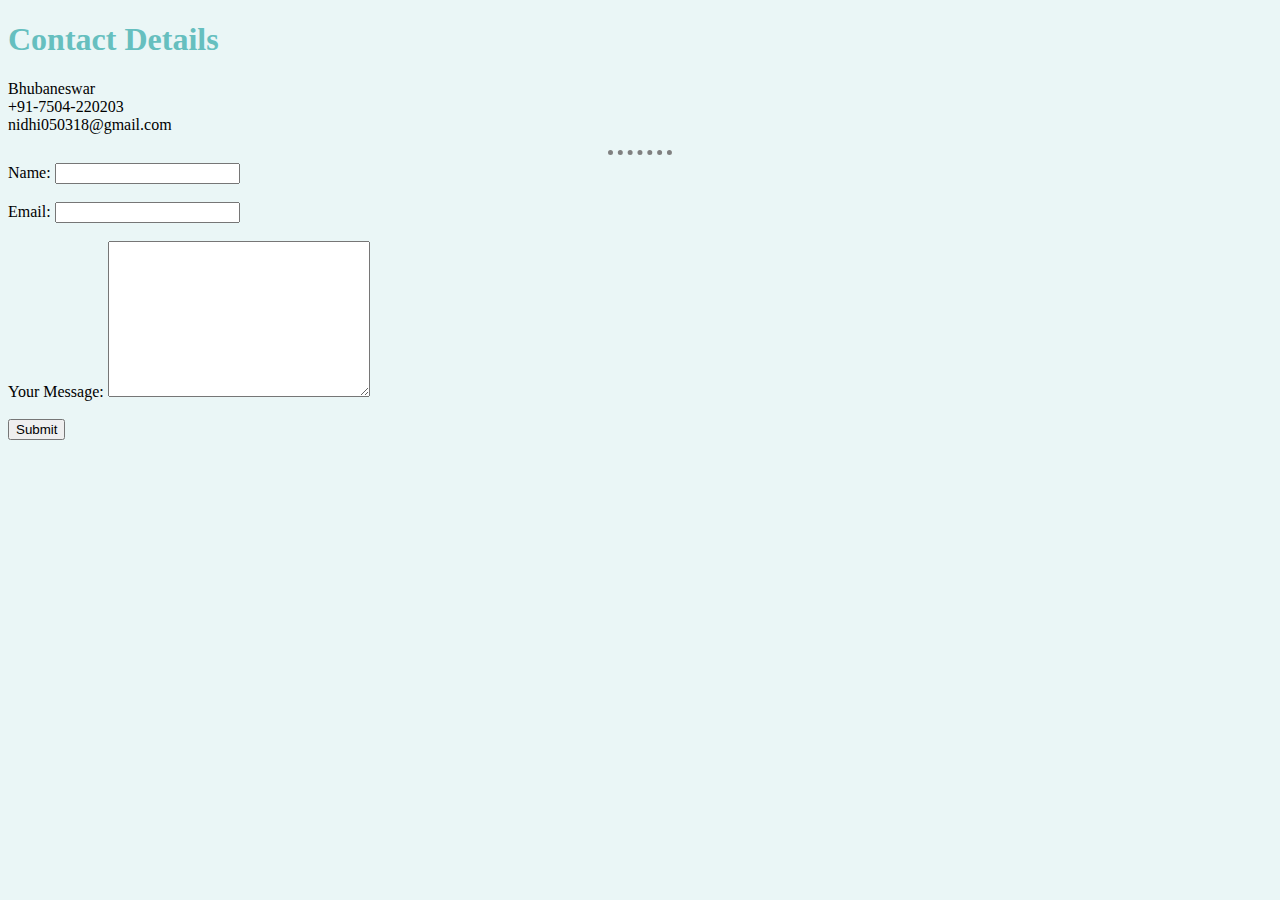
<file: contact.html>
<!DOCTYPE html>
<html lang="en">
<head>
    <meta charset="UTF-8">
    <meta http-equiv="X-UA-Compatible" content="IE=edge">
    <meta name="viewport" content="width=device-width, initial-scale=1.0">
    <title>Contact</title>
    <link rel="stylesheet" href="styles.css">
</head>
<body>
    <h1>Contact Details</h1>
    <p>Bhubaneswar <br> +91-7504-220203 <br> nidhi050318@gmail.com</p>
    <hr>
    <form action="nidhi220203@gmail.com" enctype="text/plain">
        <label>Name: </label>
        <input type="text" name="Name "><br><br>
        <label>Email: </label>
        <input type="email" name="Email "><br><br>
        <label>Your Message: </label>
        <textarea name="YourMessage " id="" cols="30" rows="10"></textarea><br><br>
        <input type="submit">
    </form>
</body>
</html>
</file>
<file: styles.css>
body {
    background-color: #EAF6F6 ;
}
hr {
    /*background-color: white;*/
    border-style: none;
    border-top-style: dotted;
    border-color: grey;
    border-width: 5px;
    /*height: 2px;*/
    width: 5%;
}
h1, h3, th {
    color: #66BFBF;
}
</file>
